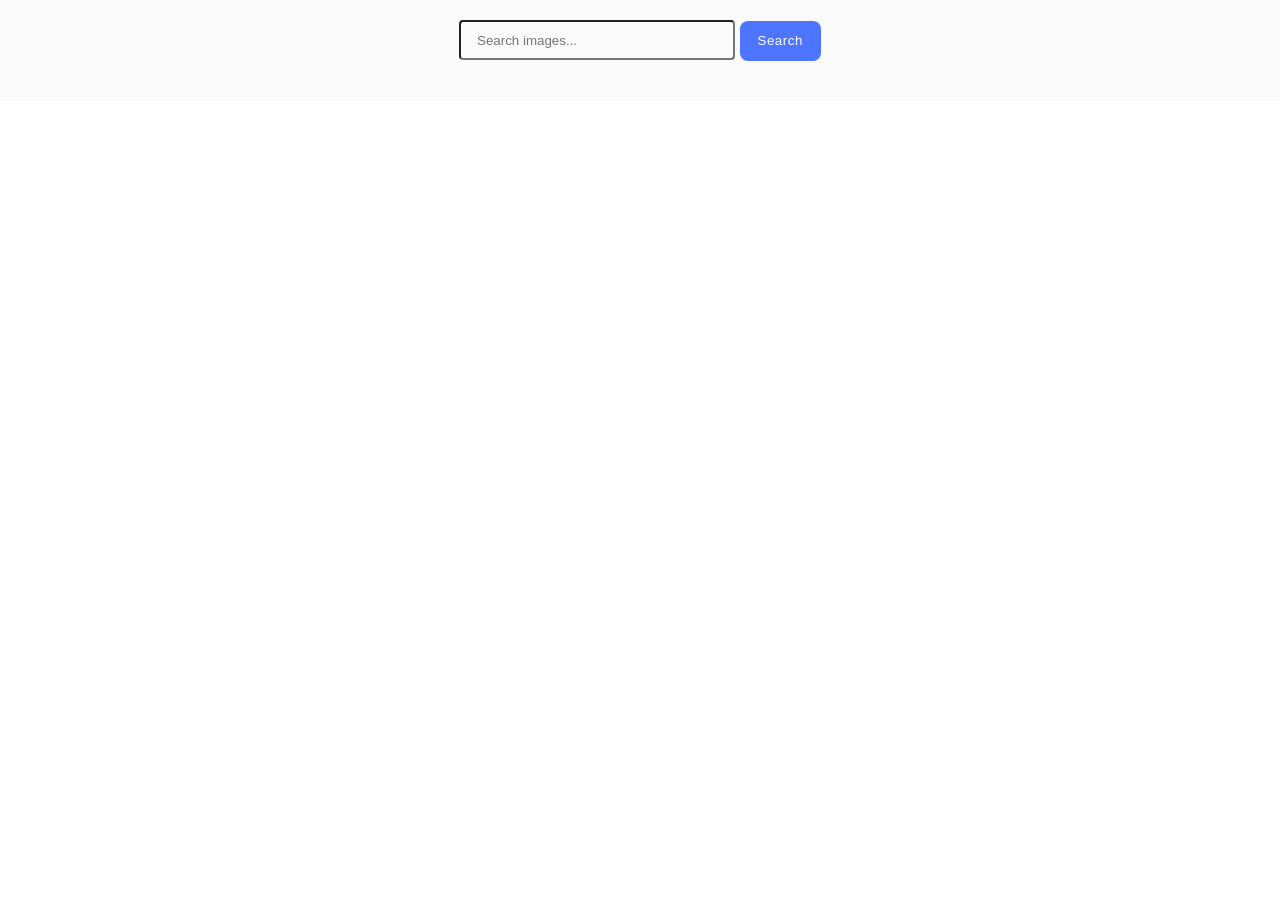
<file: src/index.html>
<!DOCTYPE html>
<html lang="en">
  <head>
    <meta charset="UTF-8" />
    <meta name="viewport" content="width=device-width, initial-scale=1.0" />
    <title>Homework 12</title>
    <link rel="stylesheet" href="./css/styles.css" />
  </head>
  <body>
    <main>
      <form class="form">
        <label>
          <input
            type="text"
            name="search-text"
            placeholder="Search images..."
            required
          />
        </label>
        <button type="submit">Search</button>
      </form>

      <span class="loader hidden"></span>

      <ul class="gallery"></ul>

      <button class="load-more hidden">Load more</button>
    </main>

    <script src="./main.js" type="module"></script>
  </body>
</html>
</file>
<file: src/css/styles.css>
/**
  |============================
  | include css partials with
  | default @import url()
  |============================
*/
/* Common styles */
@import url('./reset.css');
@import url('./base.css');
@import url('./container.css');
@import url('./form.css');
</file>
